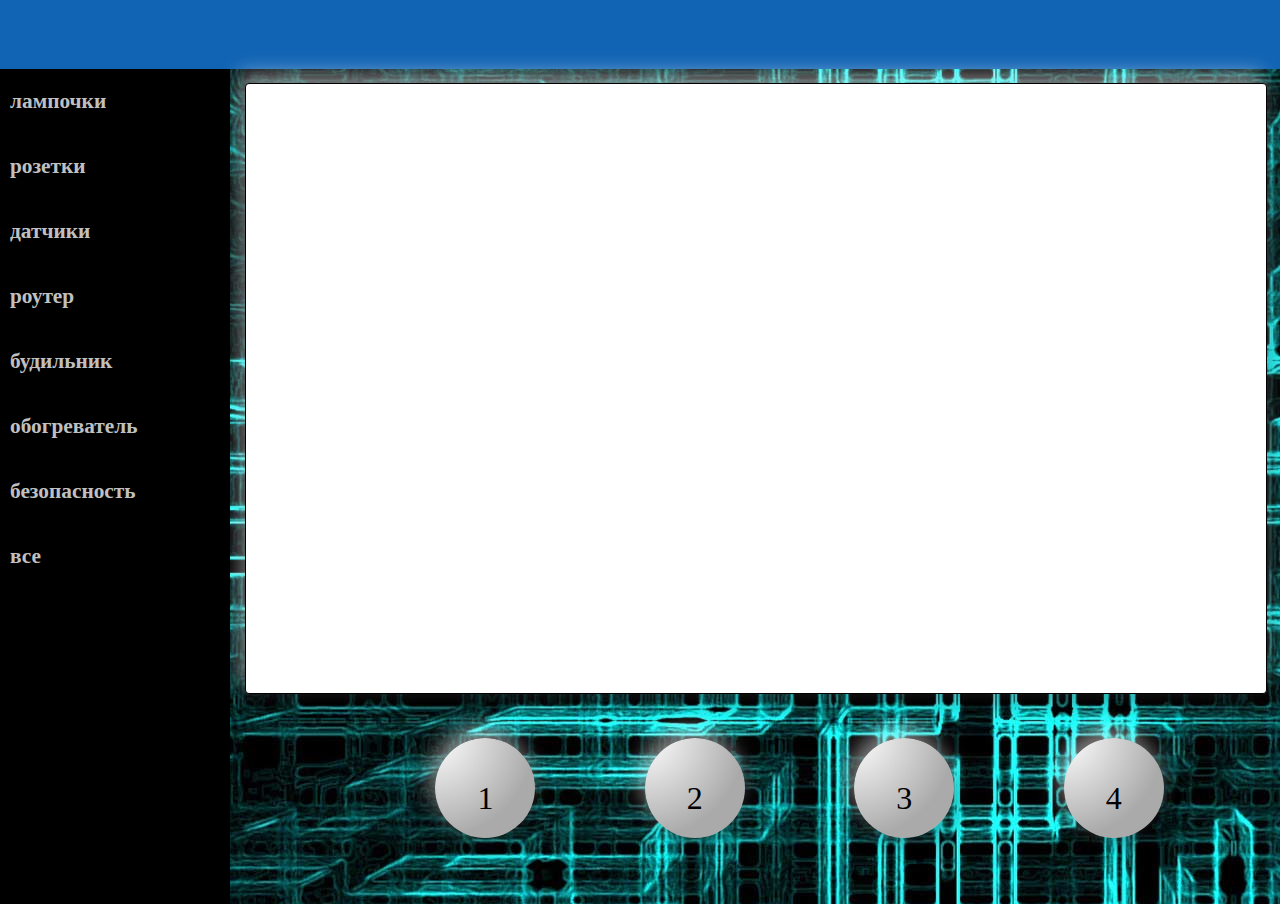
<file: cgi/html/1.html>
<!DOCTYPE HTML>
<html scroll="no">
<head>
<meta http-equiv="content-type" content="text/html; charset=UTF-8" />
<title>
Умный дом
</title>

 <script type="text/javascript" src="../lib/jq.js"></script>
<link href="../css/style.css" rel="stylesheet" type="text/css">
</head>
<body scrolling="no" > 

<header>

</header>
<aside scrolling="yes">
 <div class="aside" id="a1" > лампочки </div>
 <div class="aside" id="a2" > розетки</div>
 
 <div class="aside" id="a3" > датчики </div>
 <div class="aside" id="a2" > роутер</div>
 <div class="aside" id="a2" > будильник</div>
 <div class="aside" id="a2" > обогреватель</div>
 <div class="aside" id="a2" > безопасность</div>
 <div class="aside" id="a4" > все </div>
 
</aside>
<article></article>
<div id="">
</div>

<footer>
<ul>
           <li><div class="button">1</div></li>
           <li><div class="button">2</div></li>
           <li><div class="button">3</div></li>
           <li><div class="button">4</div></li>
</ul>



</footer>


</body>
<script>
	$(document).ready(function(){
		alert("ready")
		$("#a1").click(function(){
		alert("click")
     
		$.ajax({url:"2.py", 
      
		success:function(result){
         $("article").html(result)}
   });
   

});
});
</script>
</html>
</file>
<file: cgi/css/style.css>
aside{
	#padding-top:20pt;
	font-size: 16pt;
	font-weight: bold;
	#text-decoration: underline;
	#font-style: italic;
	#border: 1px solid #000;
	color: silver;
	#padding: 11pt;
	#margin:5pt;
	width: 18%;
	float:left;
	position: absolute;
	background: black;
	height:92.7%;
}

html{
		padding: 0pt;
	margin:0pt;
	height: 95%;
	#background: linear-gradient(45deg, #77dde7,  #C5DDE8);	
	background: url(../matr.jpg)
}

header{
	font-size: 11pt;
	font-weight: bold;
	text-decoration: underline;
	font-style: italic;
	width: 97,5%;
	height: 5%;
	background-color: #1164b4;
	padding: 11pt;
	margin:0pt;
	height: 30pt;
	#position: absolute;
	#background: linear-gradient(-45deg, #fefcea, #4EC9FD);	
}

.aside:hover{
	background-color: White;
	color: Black;
}

article{
	#position: absolute;
	border: 1px solid #000;
	width: 79.7%;
	height: 75%;
	right: 20pt;
	float: right;
	#padding: 8pt;
	margin:10pt;
	#position: absolute;
	zoom: 0;
	z-index: 11;
	border-radius:3pt;
	background-color:white;
	box-shadow: 5px 10px 20px rgba(0,0,0,0.3), -5px -10px 20px rgba(255,255,255,0.5);
}

body{
	
	padding: 0;
	height:95%;
	margin:0;
	}
	

.button {
width: 100px;
height: 100px;
border-radius: 50%;
margin: 0 auto; 
background: radial-gradient(farthest-side ellipse at top left, white, #aaaaaa);
box-shadow: 5px 10px 20px rgba(0,0,0,0.3), -5px -10px 20px rgba(255,255,255,0.5);
#position: absolute;
}

footer{
	float:right;
	width: 70%;
	padding: 11pt;
	margin-bottom:10pt;
	margin-right:20pt;
	margin-left:100pt;
	#position: absolute;
		#position: relative;
		#background:green;
	}
	li {
        display: inline-block; 
   	width: 24%;
 	      #  color: gold;
        line-height: 120px;
        font-size: 32px;
        text-align: center;
        }
.aside{
	text-indent:10px;
	width:100%;
	background: black;
	padding-top:20px;
	padding-bottom:20px;

	#margin-left:20px;
	overflow: auto;
	 
	}
</file>
